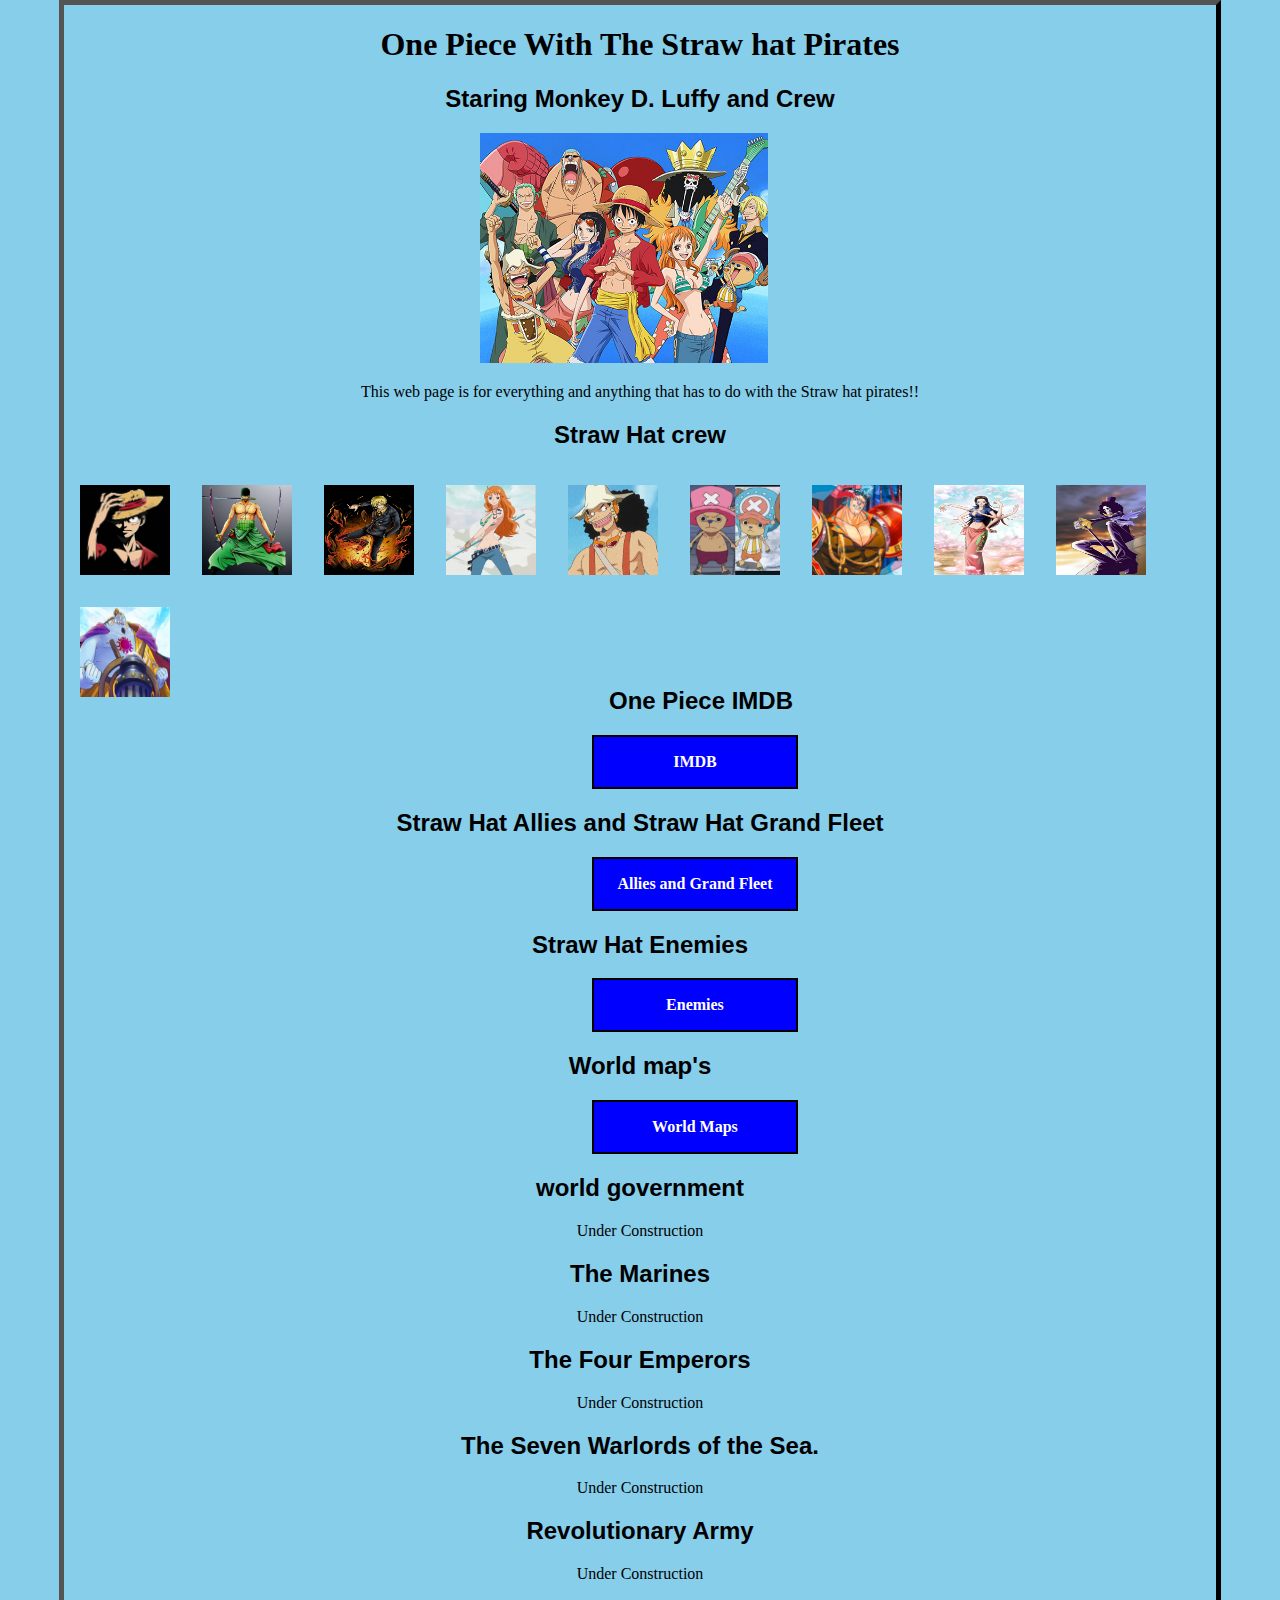
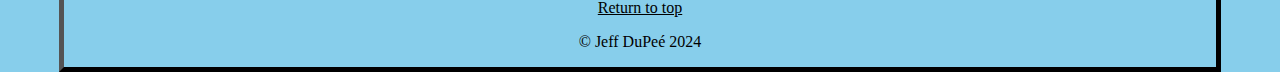
<file: index.html>
<!DOCTYPE html>
<html lang="en">
<!--
check everything is 100% good. 
-->
<head>
    <meta charset="UTF-8">
    <meta name="viewport" content="width=device-width, initial-scale=1.0">
    <meta name="description" content="This is for everything that is One Piece a crew of pirates" />
    <link rel="stylesheet" href="styles.css">
    <title>One Piece</title>
</head>

<body style="background-color: skyblue;">
    <header>
        <h1 class="top_text">One Piece With The Straw hat Pirates</h1>
        <h2 class="top_text">Staring Monkey D. Luffy and Crew</h2>
        <img src="the-crew.jpg" alt="" width="25%">
    </header>

    <main>
        <p>This web page is for everything and anything that has to do
            with the Straw hat pirates!!
        </p>
        <section>
            <h2 ID="git_header">Straw Hat crew</h2>
            <shc>
            
                
                <p><img src="Luffy.jpg"  ></p>
                <p><img src="roronoa-zoro.jpg"  ></p>
                <p><img src="sanji.jpg"  ></p>
                <p><img src="Nami.jpg" ></p>
                <p><img src="Usopp.jpg" ></p>
                <p><img src="Chopper.jpg"  ></p>
                <p><img src="Franky.jpg"  ></p>
                <p><img src="Nico-Robin.jpg"  ></p>
                <p><img src="Brook.jpg"  ></p>
                <p><img src="Jinbe.jpg"  ></p>
                
            </shc>
            </section> 
                
        <br> 
        <br/>
        <br/>
        <br/>
        <br/>
        
       
       
          
        
        <br/>
        <br/>
        <br/>
        <br/>
        <br/>
        <br/>
        <section>
            <h2>One Piece IMDB </h2>
            <nav id="nav_menu1">
                <ul>
            <li><a href="https://www.imdb.com/title/tt0388629/" target="blank">IMDB</a></li>
              </ul>
            </nav>
        </section>
        <section>
            <h2>Straw Hat Allies and Straw Hat Grand Fleet</h2>
            <nav id="nav_menu1">
                <ul>
                    <li><a href="Allies-and-Grand-Fleet.html">Allies and Grand Fleet</a></li>

                </ul>
            </nav>
        </section>
        <section>
            <h2>Straw Hat Enemies</h2>
            <nav id="nav_menu1">
                <ul>
                    <li><a href="Enemies.html">Enemies</a></li>

                </ul>
            </nav>
          
            
        </section>
        <section>
            <h2>World map's</h2>
            <nav id="nav_menu1">
                <ul>
                    <li><a href="Maps.html">World Maps</a></li>

                </ul>
            </nav>
           
        </section>
        <section>
            <h2>world government</h2>
            <p>Under Construction</p>
           
        </section>
        <section>
            <h2>The Marines</h2>
            <p>Under Construction</p>
           
        </section>
        <section>
            <h2> The Four Emperors</h2>
            <p>Under Construction</p>
           
        </section>
        <section>
            <h2> The Seven Warlords of the Sea.</h2>
            <p>Under Construction</p>
           
        </section>
        <section>
            <h2>Revolutionary Army</h2>
            <p>Under Construction</p>
           
        </section>

    </main>
    <p><a href="#top">Return to top</a></p>
    <footer>
        <p>&copy; Jeff DuPeé 2024 </p>
    </footer>
    
</body>

</html>
</file>
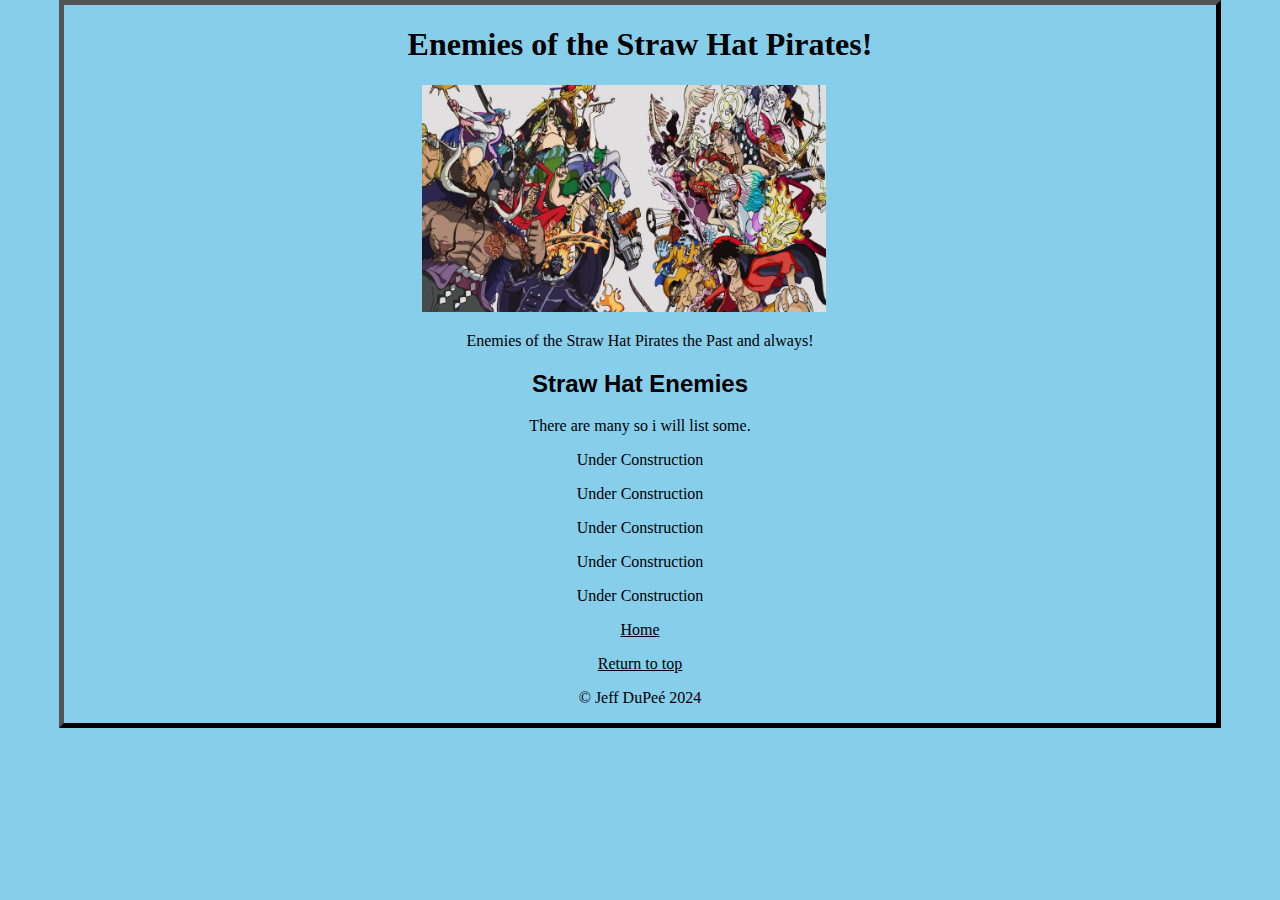
<file: Enemies.html>
<!DOCTYPE html>
<html lang="en">
<!--
check everything is 100% good. 
-->
<head>
    <meta charset="UTF-8">
    <meta name="viewport" content="width=device-width, initial-scale=1.0">
    <meta name="description" content="This is for everything that is One Piece a crew of pirates" />
    <link rel="stylesheet" href="styles.css">
    <title>Straw Hat Enemies</title>
</head>

<body style="background-color: skyblue;">
    <header>
        <h1 class="top_text">Enemies of the Straw Hat Pirates!</h1>
        <a href="Enemies.webp" target="blank"><img src="Enemies.webp" alt="" width="35%" ></a>
    </header>

    <main>
        <p>Enemies of the Straw Hat Pirates the Past and always!</p>
        <section>
            <h2>Straw Hat Enemies</h2>
            <p>There are many so i will list some.</p>
            
        </section>
        
        <section>
            
            <p>Under Construction</p>
           
        </section>
        <section>
            
            <p>Under Construction</p>
           
        </section>
        <section>
            
            <p>Under Construction</p>
           
        </section>
        <section>
            
            <p>Under Construction</p>
           
        </section>
        <section>
            
            <p>Under Construction</p>
           
        </section>

    </main>
    <a href="index.html">Home</a>
    <p><a href="#top">Return to top</a></p>
    <footer>
        <p>&copy; Jeff DuPeé 2024 </p>
    </footer>
    
</body>

</html>
</file>
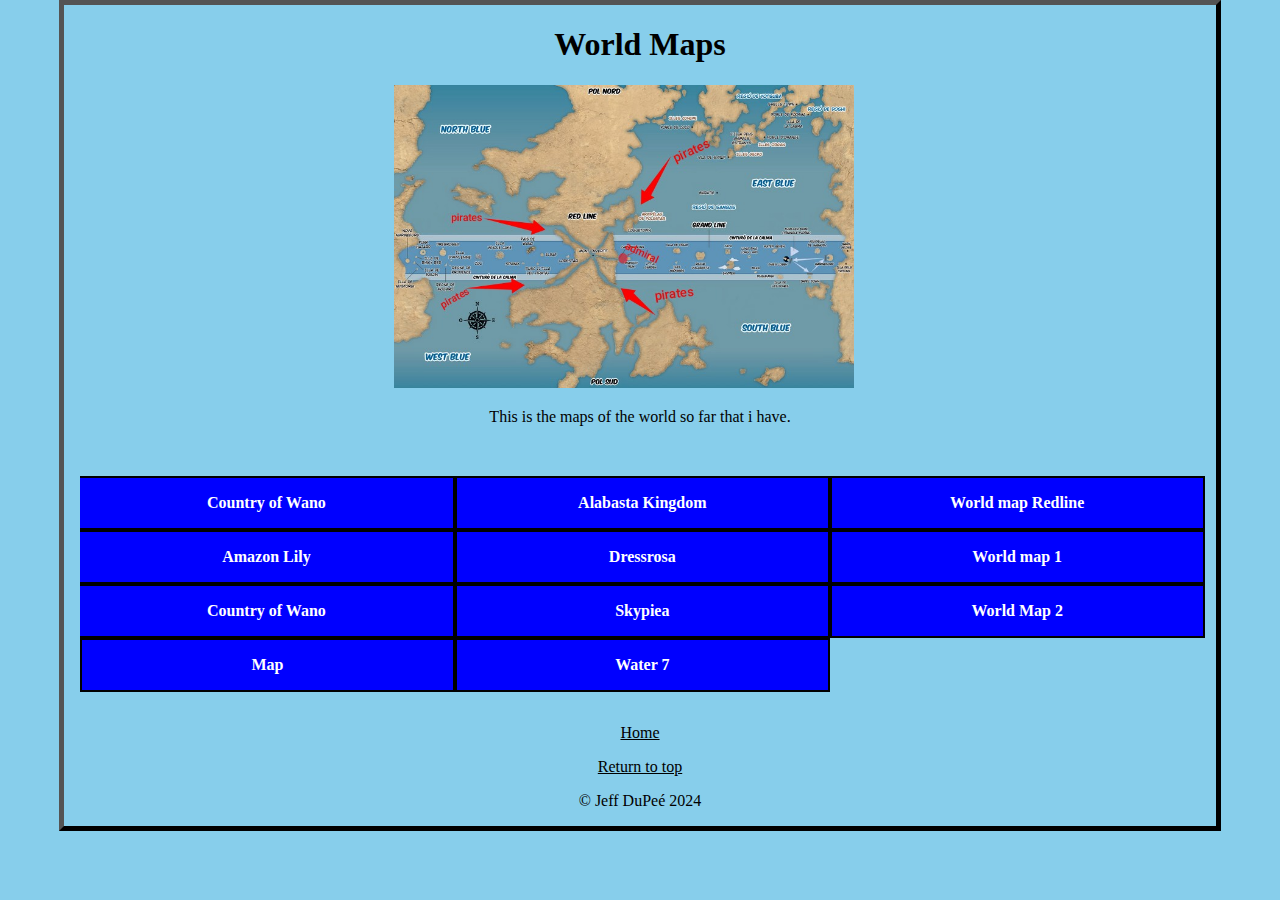
<file: Maps.html>
<!DOCTYPE html>
<html lang="en">
<head>
    <meta charset="UTF-8">
    <meta name="viewport" content="width=device-width, initial-scale=1.0">
    <title>World Maps</title>
    <link rel="stylesheet" href="styles.css">
</head>
<body style="background-color: skyblue;">
    <header>
       
        <h1>World Maps</h1>
        <img src="worldmap2.jpg" alt="" width="40%">
    </header>
    <main>
        <p>This is the maps of the world so far that i have.
        </p>
        <br>
        <section>
            <nav id="nav_menu">
                <ul>
                    <li><a href="wano_country.jpg" class="firstitem"target="blank">Country of Wano </a></li>
                    <li><a href="alabasta.jpg"target="blank">Alabasta Kingdom</a></li>
                    <li><a href="alabasta-redline.jpg"target="blank">World map Redline</a></li>
                    <li><a href="amazon_lily.jpg" class="firstitem"target="blank">Amazon Lily </a></li>
                    <li><a href="Dressrosa.webp"target="blank">Dressrosa</a></li>
                    <li><a href="worldmap2.jpg"target="blank">World map 1</a></li>
                    <li><a href="wano_country.jpg" class="firstitem"target="blank">Country of Wano </a></li>
                    <li><a href="skypiea.jpg"target="blank">Skypiea</a></li>
                    <li><a href="worldmap1.jpeg"target="blank">World Map 2</a></li>
                    <li><a href="map.jpeg"target="blank"> Map </a></li>
                    <li><a href="Water_7_Infobox.webp"target="blank"> Water 7 </a></li>
                </ul>
            </nav>
        </section>
        <br>
        <br> 
    </main>
    <a href="index.html">Home</a>
    <p><a href="#top">Return to top</a></p>
    

    <footer>
        <p>&copy; Jeff DuPeé 2024 </p>
    </footer>
</body>

</html>
</file>
<file: styles.css>
/*UNIVERSAL SELECTOR */
body {
    width: 90%;
    text-align: center;
    margin: auto;
    border: thick outset black;
    
}
/* TYPE SELECTOR */

header img{
    
    
    min-width: 150px;
    padding-right: 2em;
}S
p1 img{
    
    width: 25%;
    min-width: 150px;
    padding-right: 2em;
}
h2 {
    font-family: 'Trebuchet MS', 'Lunida Sans Unicode', 'Lucida Grande', 'Lucida Sans', 'Trebuchet MS', 'Lucida Sans Unicode', 'Lucida Grande', 'Lucida Sans', Arial, sans-serif;
}
a {
    color:black;
}

   
}
#ha { color: red;
    text-align: right;
}
/* ID SELECTOR */
#git_header {
    color:black
}

/* CLASS SELECTOR */
.top_text {
     color:black;
}

gfa img{
    float: left;
    padding: 1em;
    width: 120px;
    height: 190px;
}
shc img{
    float: left;
    padding: 1em;
    width: 90px;
    height: 90px;
}
/* Navigation Menu */
#nav_menu {
    float:left;
    padding-bottom: 2em;
    margin: auto;
    width: 100%;
}

#nav_menu ul { 
    list-style-type: none;
    padding-left: 1em;
}
#nav_menu ul li { 
    float: left; 
    width: 33%;
    
}
#nav_menu ul li a {
    text-align: center;
    display: block;
    
    padding: 1em 0;     /* padding above and below a elements */
    text-decoration: none;
    background-color: blue;
    color:white;
    font-weight: bold;
    border-right: 2px solid black;
    border-left: 2px solid black;
    border-top: 2px solid black;
    border-bottom: 2px solid black;
 }
#nav_menu ul li a:hover {
    background-color:  lightskyblue;
}
#nav_menu ul li a.lastitem { border-right: none; }
#nav_menu ul li a.firstitem { border-left: none; }

@media only screen and (max-width: 589px) {
#nav_menu ul li
    float: none;
    width: 100%;
}
/* Navigation Menu 1 */
#nav_menu1 {
    float:none;
    padding-bottom: 0em;
    margin: auto;
    width: 100%;
}

#nav_menu1 ul { 
    list-style-type: none;
    padding-left: 33em;
}
#nav_menu1 ul li { 
    float: none; 
    width: 33%;
    
}
#nav_menu1 ul li a {
    text-align: center;
    display: block;
    
    padding: 1em ;     /* padding above and below a elements */
    text-decoration: none;
    background-color: blue;
    color:white;
    font-weight: bold;
    border-right: 2px solid black;
    border-left: 2px solid black;
    border-top: 2px solid black;
    border-bottom: 2px solid black;
 }
#nav_menu1 ul li a:hover {
    background-color:  lightskyblue;
}
#nav_menu1 ul li a.lastitem { border-right: none; }
#nav_menu1 ul li a.firstitem { border-left: none; }

@media only screen and (max-width: 589px) {
#nav_menu1 ul li{
    float: none;
    width: 100%;
</file>
